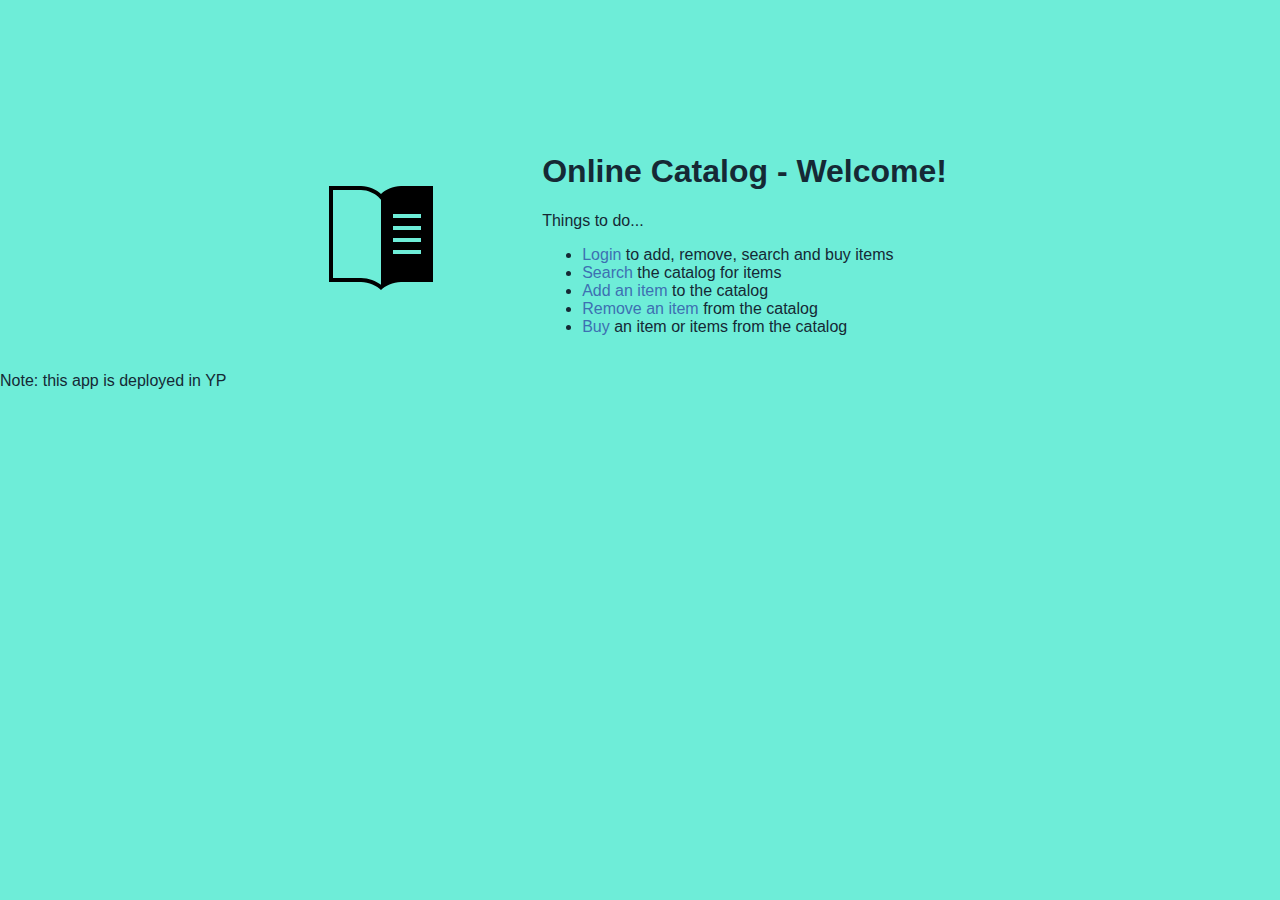
<file: public/index.html>
<!DOCTYPE html>
<html>

  <head>
    <title>Online Catalog</title>
    <meta charset="utf-8">
    <meta http-equiv="X-UA-Compatible" content="IE=edge">
    <meta name="viewport" content="width=device-width, initial-scale=1">
    <link rel="stylesheet" href="stylesheets/style.css">
  </head>

  <body>
    <table>
      <tr>
        <td style= "width:30%;">
          <img class = "newappIcon" src="images/catalog.svg">
        <td>
            <h1>Online Catalog - Welcome!</h1>
            <p>Things to do... </p>
            <ul>
              <li><a href="/login">Login</a> to add, remove, search and buy items</li>
              <li><a href="/search">Search</a> the catalog for items</li>
              <li><a href="/add_item">Add an item</a> to the catalog</li>
              <li><a href="/remove_item">Remove an item</a> from the catalog</li>
              <li><a href="/buy">Buy</a> an item or items from the catalog</li>
            </ul>
    </table>
    <p>Note: this app is deployed in YP</p>
  </body>

</html>
</file>
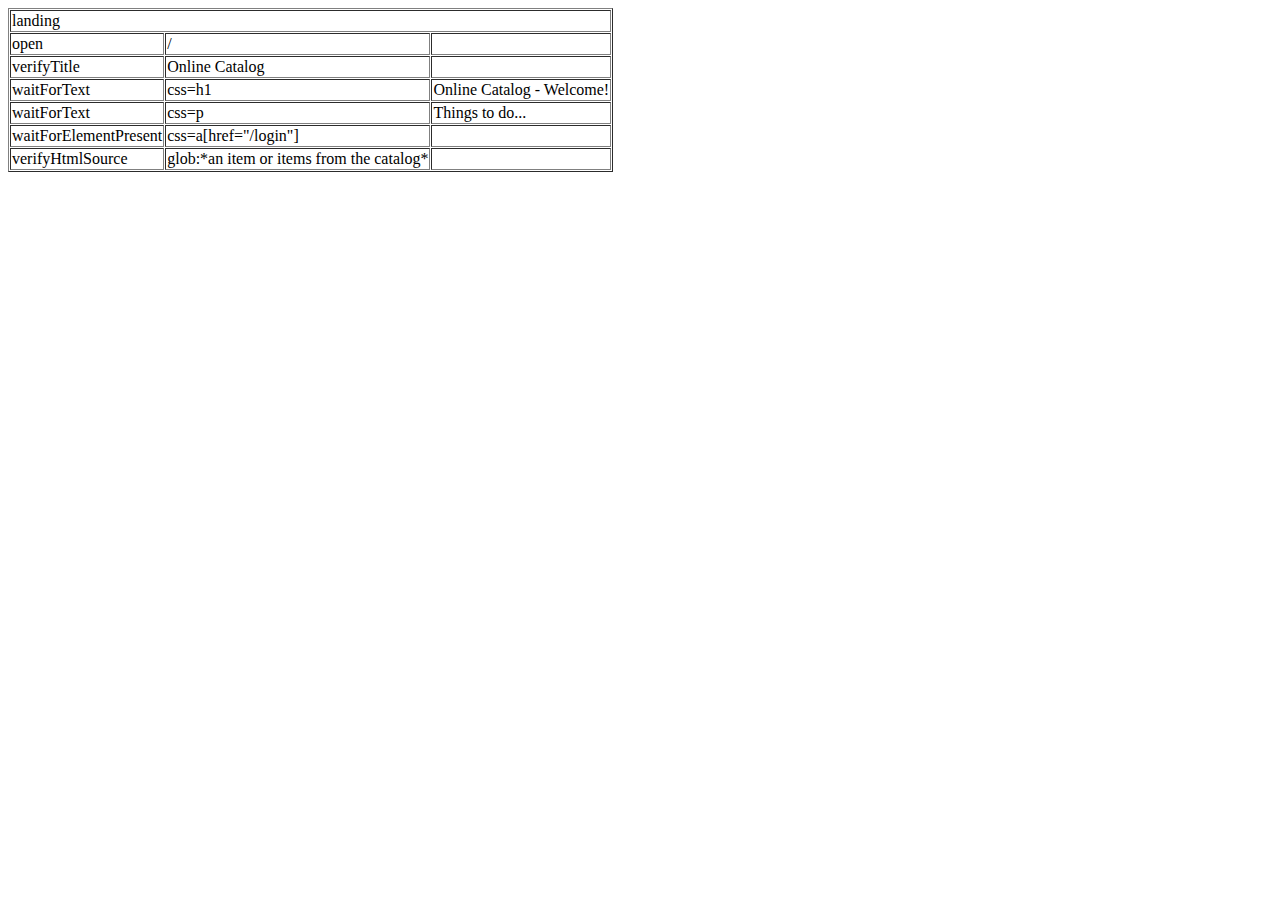
<file: scripts/landing.html>
<?xml version="1.0" encoding="UTF-8"?>
<!DOCTYPE html PUBLIC "-//W3C//DTD XHTML 1.0 Strict//EN" "http://www.w3.org/TR/x html1/DTD/xhtml1-strict.dtd">
<html xmlns="http://www.w3.org/1999/xhtml" xml:lang="en" lang="en">
<head profile="http://selenium-ide.openqa.org/profiles/test-case">
<meta http-equiv="Content-Type" content="text/html; charset=UTF-8" />
<link rel="selenium.base" href="http://linsonlinecatalog.mybluemix.net" />
<title>landing</title>
</head>
<body>
<table cellpadding="1" cellspacing="1" border="1">
<thead>
<tr><td rowspan="1" colspan="3">landing</td></tr>
</thead><tbody>
<tr>
    <td>open</td>
    <td>/</td>
    <td></td>
</tr>
<tr>
    <td>verifyTitle</td>
    <td>Online Catalog</td>
    <td></td>
</tr>
<tr>
    <td>waitForText</td>
    <td>css=h1</td>
    <td>Online Catalog - Welcome!</td>
</tr>
<tr>
    <td>waitForText</td>
    <td>css=p</td>
    <td>Things to do... </td>
</tr>
<tr>
    <td>waitForElementPresent</td>
    <td>css=a[href=&quot;/login&quot;]</td>
    <td></td>
</tr>
<tr>
    <td>verifyHtmlSource</td>
    <td>glob:*an item or items from the catalog*</td>
    <td></td>
</tr>
</tbody></table>
</body>
</html>
</file>
<file: public/stylesheets/style.css>
/* style.css
 * This file provides css styles.
 */

body,html {
	background-color: #6eedd8; width : 100%;
	height: 100%;
	margin: 0 auto;
	font-family: "HelveticaNeue-Light", "Helvetica Neue Light", "Helvetica Neue", Helvetica, Arial, "Lucida Grande", sans-serif;
	color: #152935;
}

a {
	text-decoration: none;
	color: #3d70b2;
}

a:hover {
	text-decoration: underline;
}

.newappIcon {
	padding-top: 10%;
	display: block;
	margin: 0 auto;
	padding-bottom: 2em;
	max-width:200px;
}

h1 {
	font-weight: bold;
	font-size: 2em;
}

.leftHalf {
	float: left;
	background-color: #26343f;
	width: 45%;
	height: 100%;
}

.rightHalf {
	float: right;
	width: 55%;
	background-color: #313f4a;
	height: 100%;
	overflow:auto;
}

.blue {
	color: #00aed1;
}


table {
	table-layout: fixed;
	width: 800px;
	margin: 0 auto;
	word-wrap: break-word;
	padding-top:10%;
}

th {
	border-bottom: 1px solid #000;
}

th, td {
	text-align: left;
	padding: 2px 20px;
}

.env-var {
	text-align: right;
	border-right: 1px solid #000;
	width: 30%;
}

pre {
	padding: 0;
	margin: 0;
}
</file>
